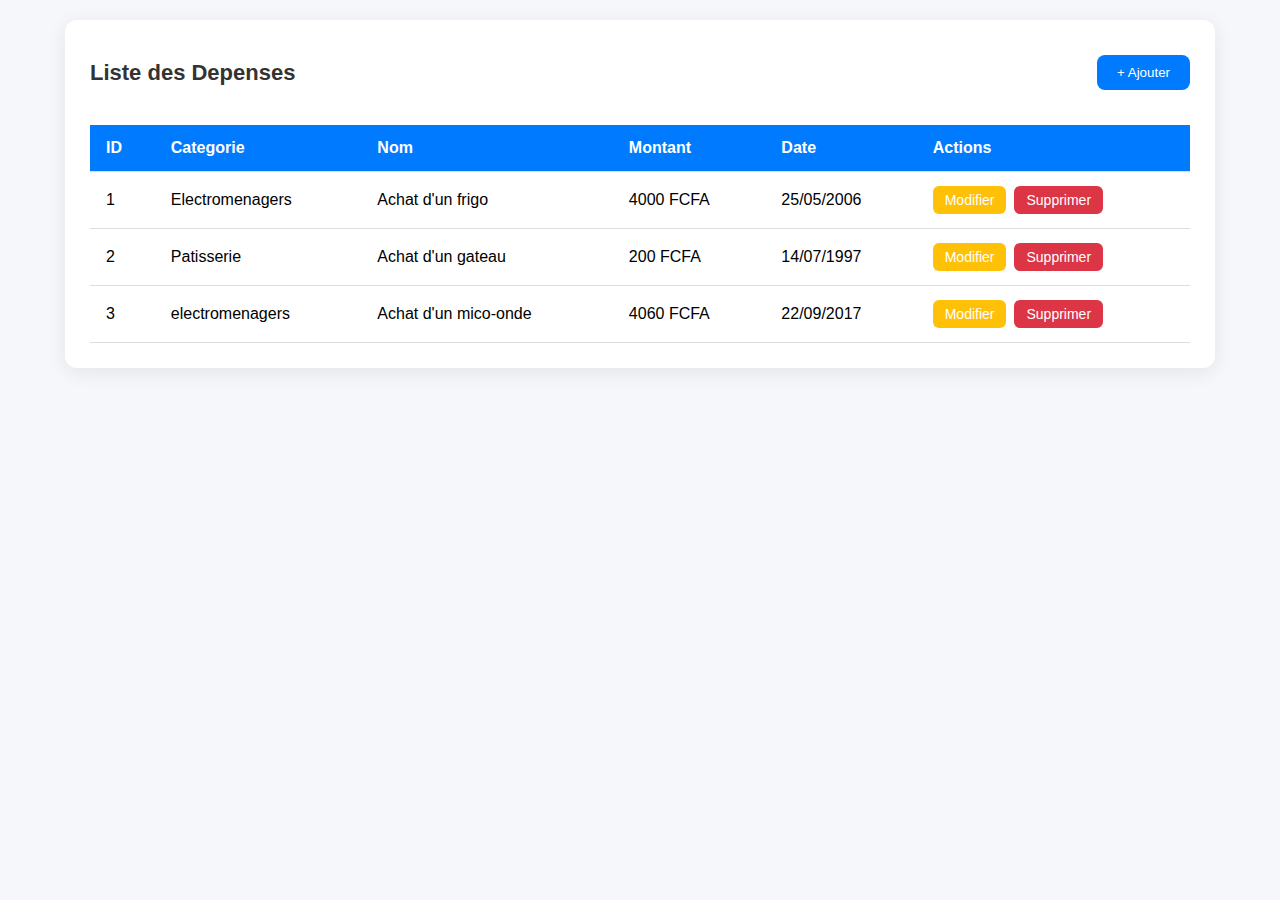
<file: index.html>
<!DOCTYPE html>
<html lang="fr">

<head>
    <meta charset="UTF-8" />
    <meta name="viewport" content="width=device-width, initial-scale=1.0" />
    <title>Page principale</title>
    <style>
        body {
            font-family: "Poppins", sans-serif;
            background-color: #f5f7fa;
            margin: 0;
            padding: 20px;
        }
        
        .container {
            max-width: 1100px;
            margin: 0 auto;
            background: #fff;
            padding: 25px;
            border-radius: 12px;
            box-shadow: 0 4px 20px rgba(0, 0, 0, 0.08);
        }
        
        .header {
            display: flex;
            justify-content: space-between;
            align-items: center;
            margin-bottom: 25px;
        }
        
        .header h1 {
            font-size: 22px;
            color: #333;
        }
        
        .add-btn {
            background-color: #007bff;
            color: #fff;
            border: none;
            padding: 10px 20px;
            border-radius: 8px;
            cursor: pointer;
            font-weight: 500;
            transition: 0.3s;
        }
        
        .add-btn:hover {
            background-color: #0056b3;
        }
        
        table {
            width: 100%;
            border-collapse: collapse;
            overflow-x: auto;
        }
        
        thead {
            background-color: #007bff;
            color: #fff;
        }
        
        th,
        td {
            padding: 14px 16px;
            text-align: left;
            border-bottom: 1px solid #ddd;
        }
        
        tbody tr:hover {
            background-color: #f1f5ff;
            transition: background 0.2s;
        }
        
        .action-btns {
            display: flex;
            gap: 8px;
        }
        
        .btn {
            border: none;
            padding: 6px 12px;
            border-radius: 6px;
            font-size: 14px;
            cursor: pointer;
            transition: 0.3s;
        }
        
        .btn.modify {
            background-color: #ffc107;
            color: #fff;
        }
        
        .btn.modify:hover {
            background-color: #e0a800;
        }
        
        .btn.delete {
            background-color: #dc3545;
            color: #fff;
        }
        
        .btn.delete:hover {
            background-color: #b52a36;
        }
        
        @media (max-width: 768px) {
            .container {
                padding: 15px;
            }
            th,
            td {
                font-size: 14px;
                padding: 10px;
            }
            .header h1 {
                font-size: 18px;
            }
            .add-btn {
                padding: 8px 15px;
                font-size: 14px;
            }
        }
    </style>
</head>

<body>

    <div class="container">
        <div class="header">
            <h1>Liste des Depenses</h1>
            <button class="add-btn">+ Ajouter</button>
        </div>

        <table>
            <thead>
                <tr>
                    <th>ID</th>
                    <th>Categorie</th>
                    <th>Nom</th>
                    <th>Montant</th>
                    <th>Date</th>
                    <th>Actions</th>
            </thead>

            <tbody>
                <tr>
                    <td>1</td>
                    <td>Electromenagers</td>
                    <td>Achat d'un frigo</td>
                    <td>4000 FCFA</td>
                    <td>25/05/2006</td>
                    <td>
                        <div class="action-btns">
                            <button class="btn modify">Modifier</button>
                            <button class="btn delete">Supprimer</button>
                        </div>
                    </td>
                </tr>

                <tr>
                    <td>2</td>
                    <td>Patisserie</td>
                    <td>Achat d'un gateau</td>
                    <td>200 FCFA</td>
                    <TD>14/07/1997</TD>
                    <td>
                        <div class="action-btns">
                            <button class="btn modify">Modifier</button>
                            <button class="btn delete">Supprimer</button>
                        </div>
                    </td>
                </tr>

                <tr>
                    <td>3</td>
                    <td>electromenagers</td>
                    <td>Achat d'un mico-onde</td>
                    <td>4060 FCFA</td>
                    <td>22/09/2017</td>
                    <td>
                        <div class="action-btns">
                            <button class="btn modify">Modifier</button>
                            <button class="btn delete">Supprimer</button>
                        </div>
                    </td>
                </tr>
            </tbody>
        </table>
    </div>

</body>


</html>
</file>
